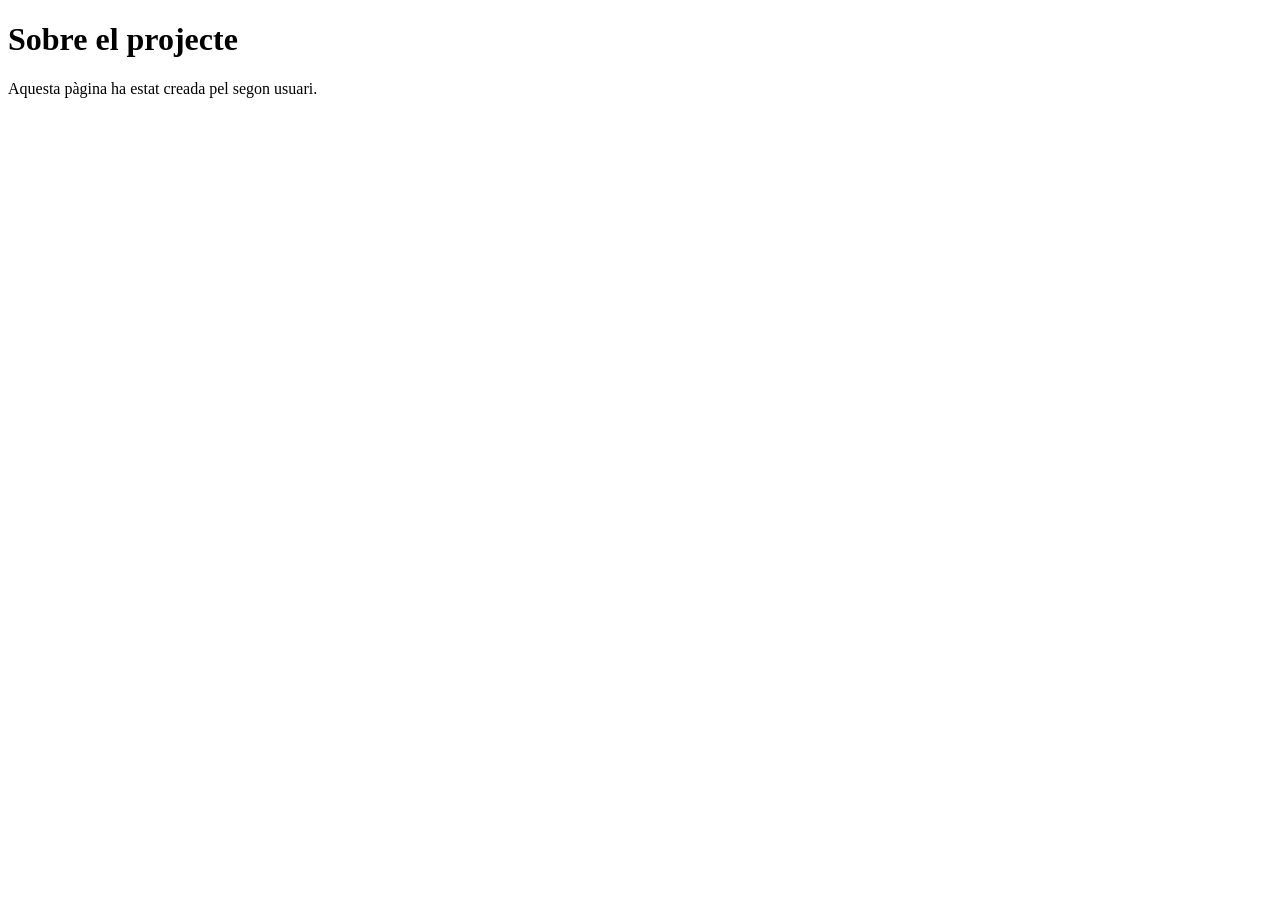
<file: about.html>
<!DOCTYPE html> 
<html lang="ca"> 
<head> 
<meta charset="UTF-8"> 
<title>Sobre Nosaltres</title> 
</head> 
<body> 
<h1>Sobre el projecte</h1> 
<p>Aquesta pàgina ha estat creada pel segon usuari.</p> 
</body> 
</html>
</file>
